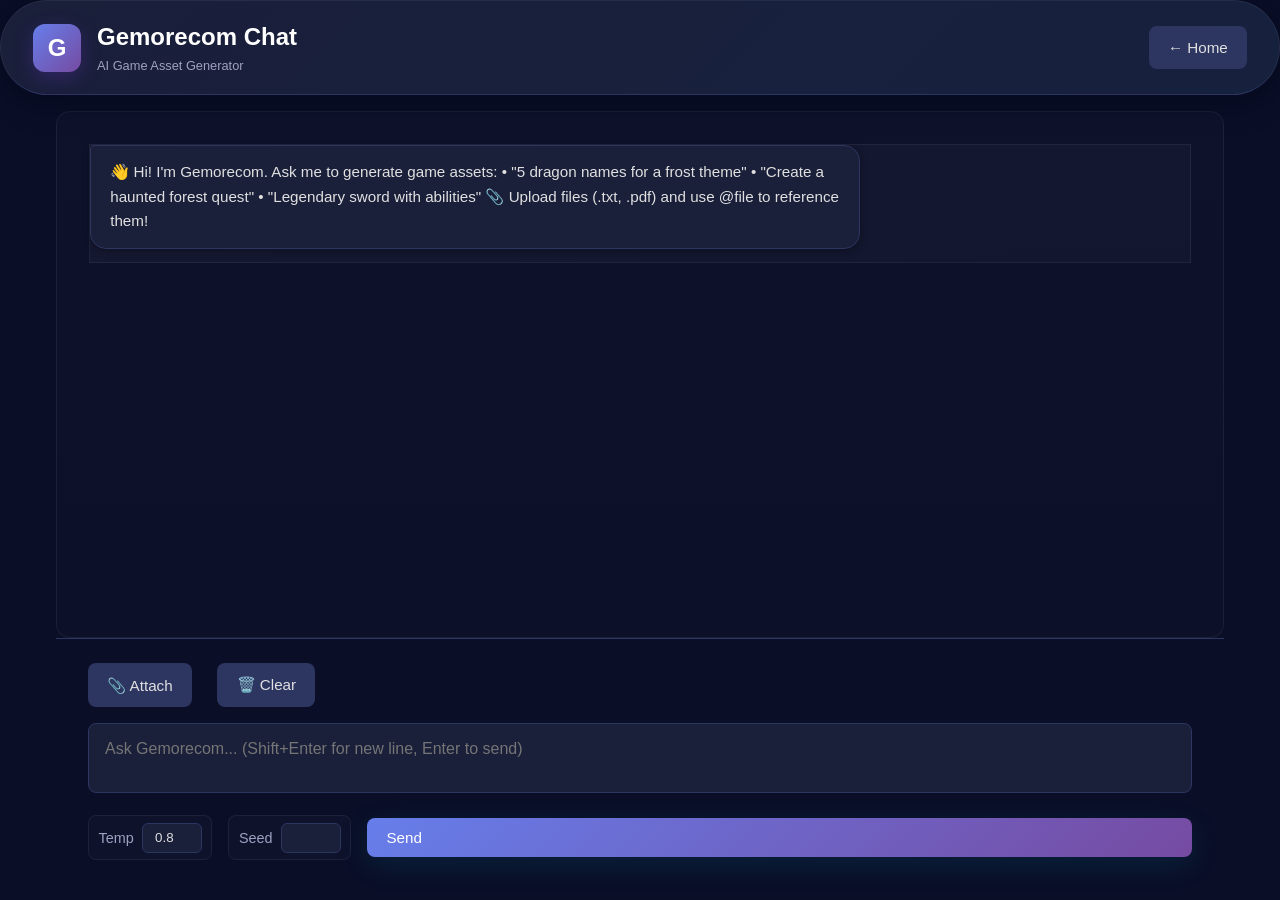
<file: templates/aichat.html>
<!doctype html>
<html lang="en">
<head>
  <meta charset="utf-8" />
  <meta name="viewport" content="width=device-width,initial-scale=1">
  <title>Gemorecom — AI Chat</title>
  <link rel="stylesheet" href="/static/css/style.css">
  <style>
    * { margin: 0; padding: 0; box-sizing: border-box; }
    body { font-family: -apple-system, BlinkMacSystemFont, 'Segoe UI', Roboto, sans-serif; background: #0a0e27; color: #e0e0e0; display: flex; flex-direction: column; height: 100vh; }
    
    .header { background: linear-gradient(135deg, #1a1f3a 0%, #16213e 100%); border-bottom: 1px solid #2d3561; padding: 1.2rem 2rem; display: flex; justify-content: space-between; align-items: center; position: static !important; top: auto !important; left: auto !important; transform: none !important; width: 100% !important; max-width: 100% !important; z-index: auto !important; }
    .brand { display: flex; align-items: center; gap: 1rem; }
    .logo { width: 48px; height: 48px; background: linear-gradient(135deg, #667eea 0%, #764ba2 100%); border-radius: 12px; display: flex; align-items: center; justify-content: center; font-weight: bold; font-size: 1.5rem; color: white; }
    .brand h1 { font-size: 1.5rem; font-weight: 700; color: white; }
    .brand .small { font-size: 0.8rem; color: #a0a0c0; margin-top: 0.2rem; }
    .nav-actions { display: flex; gap: 1rem; }
    
    .container { display: flex; flex-direction: column; flex: 1; overflow: hidden; }
    
    .chat-panel { flex: 1; overflow-y: auto; padding: 2rem; display: flex; flex-direction: column; gap: 1rem; scrollbar-width: thin; scrollbar-color: #3d4570 #0a0e27; }
    .chat-panel::-webkit-scrollbar { width: 8px; }
    .chat-panel::-webkit-scrollbar-track { background: #0a0e27; }
    .chat-panel::-webkit-scrollbar-thumb { background: #3d4570; border-radius: 4px; }
    
    .message-wrapper { display: flex; width: 100%; }
    .message-wrapper.user { justify-content: flex-end; }
    .message-wrapper.bot { justify-content: flex-start; }
    
    .chat-bubble { padding: 0.9rem 1.2rem; border-radius: 16px; max-width: 70%; word-wrap: break-word; animation: slideIn 0.3s ease; line-height: 1.6; font-size: 0.95rem; box-shadow: 0 2px 8px rgba(0, 0, 0, 0.3); }
    .chat-bubble.user { background: linear-gradient(135deg, #667eea 0%, #764ba2 100%); color: white; border-radius: 16px 4px 16px 16px; }
    .chat-bubble.bot { background: #1a1f3a; border: 1px solid #2d3561; color: #e0e0e0; border-radius: 4px 16px 16px 16px; }
    @keyframes slideIn { from { opacity: 0; transform: translateY(10px); } to { opacity: 1; transform: translateY(0); } }
    
    .input-area { padding: 1.5rem 2rem; background: #0a0e27; border-top: 1px solid #2d3561; }
    .controls-row { display: flex; gap: 0.8rem; margin-bottom: 1rem; flex-wrap: wrap; }
    .btn { padding: 0.7rem 1.2rem; border: none; border-radius: 8px; cursor: pointer; font-size: 0.95rem; font-weight: 500; transition: all 0.3s; background: #2d3561; color: #e0e0e0; }
    .btn:hover { background: #3d4570; transform: translateY(-2px); }
    .btn.primary { background: linear-gradient(135deg, #667eea 0%, #764ba2 100%); color: white; }
    .btn.primary:hover { transform: translateY(-2px); box-shadow: 0 6px 20px rgba(102, 126, 234, 0.4); }
    .btn:disabled { opacity: 0.5; cursor: not-allowed; transform: none; }
    
    .file-input-wrapper { position: relative; overflow: hidden; display: inline-block; }
    .file-input-wrapper input[type=file] { position: absolute; left: -9999px; }
    .file-name { font-size: 0.85rem; color: #a0a0c0; display: inline-flex; align-items: center; gap: 0.5rem; }
    
    #inputText { width: 100%; padding: 1rem; border: 1px solid #2d3561; border-radius: 8px; background: #1a1f3a; color: #e0e0e0; font-size: 1rem; resize: none; max-height: 120px; font-family: inherit; transition: border-color 0.3s; }
    #inputText:focus { outline: none; border-color: #667eea; box-shadow: 0 0 0 3px rgba(102, 126, 234, 0.1); }
    
    .chat-controls { display: flex; gap: 1rem; align-items: center; }
    .knob { display: flex; align-items: center; gap: 0.5rem; font-size: 0.9rem; color: #a0a0c0; }
    .knob input { width: 60px; padding: 0.4rem; border: 1px solid #2d3561; border-radius: 6px; background: #1a1f3a; color: #e0e0e0; }
    
    .loading-dots { display: inline-block; }
    .loading-dots span { display: inline-block; width: 8px; height: 8px; border-radius: 50%; background: #667eea; margin: 0 4px; animation: pulse 1.4s infinite; }
    .loading-dots span:nth-child(2) { animation-delay: 0.2s; }
    .loading-dots span:nth-child(3) { animation-delay: 0.4s; }
    @keyframes pulse { 0%, 60%, 100% { opacity: 0.6; transform: scale(0.8); } 30% { opacity: 1; transform: scale(1); } }
    
    .error-msg { color: #ff6b6b; padding: 0.8rem; background: rgba(255, 107, 107, 0.1); border-left: 3px solid #ff6b6b; border-radius: 4px; }
  </style>
</head>
<body>
  <header class="header">
    <div class="brand">
      <div class="logo">G</div>
      <div>
        <h1>Gemorecom Chat</h1>
        <div class="small">AI Game Asset Generator</div>
      </div>
    </div>
    <div class="nav-actions">
      <a class="btn" href="/">← Home</a>
    </div>
  </header>

  <div class="container">
    <div class="chat-panel" id="chatPanel"></div>

    <div class="input-area">
      <div class="controls-row">
        <div class="file-input-wrapper">
          <label for="fileInput" class="btn">📎 Attach</label>
          <input id="fileInput" type="file" accept=".txt,.pdf" />
        </div>
        <span class="file-name" id="fileName"></span>
        <button id="clearBtn" class="btn">🗑️ Clear</button>
      </div>

      <textarea id="inputText" placeholder="Ask Gemorecom... (Shift+Enter for new line, Enter to send)"></textarea>
      
      <div class="chat-controls" style="margin-top: 1rem;">
        <div class="knob">Temp <input id="temp" type="number" min="0" max="2" step="0.1" value="0.8"></div>
        <div class="knob">Seed <input id="seed" type="number" value=""></div>
        <button id="sendBtn" class="btn primary" style="flex: 1;">Send</button>
      </div>
    </div>
  </div>

  <script>
    let uploadedFileContent = null;
    let isGenerating = false;

    const panel = document.getElementById('chatPanel');
    const input = document.getElementById('inputText');
    const btn = document.getElementById('sendBtn');
    const tempEl = document.getElementById('temp');
    const seedEl = document.getElementById('seed');
    const fileInput = document.getElementById('fileInput');
    const fileNameEl = document.getElementById('fileName');
    const clearBtn = document.getElementById('clearBtn');

    function addMessage(text, role = 'bot') {
      const wrapper = document.createElement('div');
      wrapper.className = `message-wrapper ${role}`;
      const bubble = document.createElement('div');
      bubble.className = `chat-bubble ${role}`;
      bubble.textContent = text;
      wrapper.appendChild(bubble);
      panel.appendChild(wrapper);
      panel.scrollTop = panel.scrollHeight;
      return bubble;
    }

    function appendToLastMessage(text) {
      const bubbles = panel.querySelectorAll('.chat-bubble.bot');
      if (bubbles.length > 0) {
        const last = bubbles[bubbles.length - 1];
        last.textContent += text;
        panel.scrollTop = panel.scrollHeight;
        return last;
      }
    }

    fileInput.addEventListener('change', async (e) => {
      const file = e.target.files[0];
      if (!file) return;

      const formData = new FormData();
      formData.append('file', file);

      try {
        const resp = await fetch('/api/upload-file', {
          method: 'POST',
          body: formData
        });
        const data = await resp.json();
        
        if (data.success) {
          uploadedFileContent = data.content;
          fileNameEl.textContent = `✓ ${data.filename}`;
          addMessage(`📄 "${data.filename}" uploaded! Use @file in prompts to reference it.`, 'bot');
        } else {
          addMessage(`❌ ${data.error}`, 'bot');
        }
      } catch (err) {
        addMessage(`❌ Upload failed: ${err.message}`, 'bot');
      }
    });

    clearBtn.addEventListener('click', () => {
      panel.innerHTML = '';
      uploadedFileContent = null;
      fileNameEl.textContent = '';
      fileInput.value = '';
      input.value = '';
    });

    async function generate() {
      if (isGenerating) return;

      const text = input.value.trim();
      if (!text) return;

      isGenerating = true;
      btn.disabled = true;

      addMessage(text, 'user');
      input.value = '';

      const body = {
        prompt: text.replace('@file', ''),
        temperature: parseFloat(tempEl.value),
        seed: seedEl.value ? Number(seedEl.value) : null
      };

      if (uploadedFileContent && text.includes('@file')) {
        body.file_content = uploadedFileContent;
      }

      const msgBubble = addMessage('');
      
      try {
        const resp = await fetch('/api/generate', {
          method: 'POST',
          headers: { 'Content-Type': 'application/json' },
          body: JSON.stringify(body)
        });

        if (!resp.ok) throw new Error(`HTTP ${resp.status}`);

        const reader = resp.body.getReader();
        const decoder = new TextDecoder();
        let buffer = '';

        while (true) {
          const { done, value } = await reader.read();
          if (done) break;

          buffer += decoder.decode(value, { stream: true });
          const lines = buffer.split('\n');

          for (let i = 0; i < lines.length - 1; i++) {
            const line = lines[i].trim();
            if (!line) continue;

            try {
              const json = JSON.parse(line);
              if (json.type === 'done') {
                // Stream finished
              } else if (json.token) {
                msgBubble.textContent += json.token;
                panel.scrollTop = panel.scrollHeight;
              }
            } catch (e) {
              // Skip invalid JSON
            }
          }

          buffer = lines[lines.length - 1];
        }

        if (buffer.trim()) {
          try {
            const json = JSON.parse(buffer);
            if (json.token) {
              msgBubble.textContent += json.token;
            }
          } catch (e) {}
        }

      } catch (err) {
        msgBubble.innerHTML = `<div class="error-msg">❌ Error: ${err.message}</div>`;
      } finally {
        isGenerating = false;
        btn.disabled = false;
        input.focus();
      }
    }

    btn.addEventListener('click', generate);

    input.addEventListener('keydown', (e) => {
      if (e.key === 'Enter' && !e.shiftKey && !isGenerating) {
        e.preventDefault();
        generate();
      }
    });

    addMessage('👋 Hi! I\'m Gemorecom. Ask me to generate game assets:\n• "5 dragon names for a frost theme"\n• "Create a haunted forest quest"\n• "Legendary sword with abilities"\n\n📎 Upload files (.txt, .pdf) and use @file to reference them!', 'bot');
  </script>
</body>
</html>
</file>
<file: static/css/style.css>
/* style.css
   Gemorecom — stylish responsive UI for game demo + AI chat
   Mobile-first, modern glass look, full-screen hero video, card gallery,
   chat UI styles, accessibility-friendly
*/

/* Reset & base */
:root{
  --bg1: #0f1724;
  --bg2: #071025;
  --accent: #7c3aed;
  --accent-2: #06b6d4;
  --glass: rgba(255,255,255,0.06);
  --glass-strong: rgba(255,255,255,0.08);
  --muted: rgba(255,255,255,0.65);
  --card-radius: 14px;
  --max-width: 1200px;
  --shadow: 0 6px 30px rgba(2,6,23,0.6);
  --glass-border: rgba(255,255,255,0.06);
  font-family: Inter, ui-sans-serif, system-ui, -apple-system, "Segoe UI", Roboto, "Helvetica Neue", Arial;
}

*{box-sizing:border-box}
html,body{height:100%}
body{
  margin:0;
  background: linear-gradient(180deg,var(--bg1),var(--bg2));
  color: #e6eef8;
  -webkit-font-smoothing:antialiased;
  -moz-osx-font-smoothing:grayscale;
  line-height:1.4;
  overflow-y:scroll;
}

/* Layout wrappers */
.container{
  width:calc(100% - 2rem);
  max-width:var(--max-width);
  margin:0 auto;
  padding:1rem;
}

/* NAV */
.header{
  position:fixed;
  top:12px;
  left:50%;
  transform:translateX(-50%);
  width:calc(100% - 40px);
  max-width:var(--max-width);
  z-index:60;
  display:flex;
  align-items:center;
  justify-content:space-between;
  gap:1rem;
  padding:0.6rem 1rem;
  background: linear-gradient(180deg, rgba(255,255,255,0.02), rgba(255,255,255,0.01));
  border-radius:999px;
  box-shadow: var(--shadow);
  border:1px solid var(--glass-border);
  backdrop-filter: blur(6px) saturate(120%);
}

.brand{
  display:flex;
  align-items:center;
  gap:0.8rem;
}
.logo{
  width:44px;height:44px;border-radius:10px;
  background: linear-gradient(135deg,var(--accent),var(--accent-2));
  display:flex;align-items:center;justify-content:center;font-weight:700;color:white;
  box-shadow: 0 6px 20px rgba(124,58,237,0.24);
}
.brand h1{font-size:1.05rem;margin:0}
.nav-actions{display:flex;align-items:center;gap:0.6rem}
.btn{
  display:inline-flex;align-items:center;gap:0.6rem;padding:0.55rem 0.9rem;border-radius:10px;
  background:linear-gradient(90deg, rgba(255,255,255,0.03), rgba(255,255,255,0.02));
  border:1px solid var(--glass-border); color:var(--muted); text-decoration:none; cursor:pointer;
  transition:transform .14s ease, box-shadow .14s;
  font-weight:600;
}
.btn.primary{
  background: linear-gradient(90deg, var(--accent), var(--accent-2));
  color:#fff; border: none; box-shadow: 0 8px 30px rgba(6,182,212,0.12);
}
.btn:hover{ transform:translateY(-3px) }

/* HERO */
.hero{
  position:relative;
  width:100%;
  min-height:95vh;
  display:flex;
  align-items:center;
  justify-content:center;
  overflow:hidden;
  border-radius:18px;
  margin-top:72px; /* nav space */
}

/* full-screen video background */
.hero video{
  position:absolute; inset:0; width:100%; height:100%; object-fit:cover; z-index:0; filter:contrast(1.05) saturate(1.05) brightness(.85);
}
.hero::after{
  content:"";
  position:absolute; inset:0; z-index:1;
  background: linear-gradient(180deg, rgba(6,6,12,0.18), rgba(2,6,23,0.6));
  mix-blend-mode: multiply;
}
.hero-inner{
  position:relative; z-index:4; display:flex; flex-direction:column; gap:1.2rem; align-items:flex-start;
  padding:2rem; max-width:1100px; width:100%;
}

/* hero content */
.lead{
  background: linear-gradient(90deg, rgba(255,255,255,0.02), rgba(255,255,255,0.01));
  border-radius:16px; padding:1.5rem; width:100%; border:1px solid var(--glass-border);
  backdrop-filter: blur(8px) saturate(120%);
}
.lead h2{
  margin:0 0 .5rem 0; font-size:clamp(1.6rem, 3.4vw, 3.2rem); letter-spacing:-0.02em; line-height:1.02;
  background: linear-gradient(90deg,#fff, #e6f8ff 40%, rgba(255,255,255,0.7));
  -webkit-background-clip:text; -webkit-text-fill-color:transparent;
}
.lead p{margin:0;color:var(--muted); font-size:1rem}

/* quick actions */
.hero-actions{display:flex; gap:0.8rem; margin-top:1rem}
.btn.large{padding:0.9rem 1.2rem; font-size:1rem}

/* GALLERY: videos + image cards */
.section{
  margin-top:2rem; padding:1rem 0;
}
.grid{
  display:grid;
  grid-template-columns: repeat(2, 1fr);
  gap:1rem;
}
@media(min-width:760px){
  .grid{ grid-template-columns: repeat(3, 1fr); }
}
@media(min-width:1100px){
  .grid{ grid-template-columns: repeat(4, 1fr); }
}

.card{
  position:relative; overflow:hidden; border-radius:var(--card-radius);
  background: linear-gradient(180deg, rgba(255,255,255,0.02), rgba(255,255,255,0.01));
  border:1px solid var(--glass-border); padding:0; min-height:160px;
  box-shadow: 0 10px 30px rgba(2,6,23,0.6);
  transition: transform .22s cubic-bezier(.2,.9,.3,1), box-shadow .22s;
}
.card:hover{ transform: translateY(-8px) }
.card .media{ width:100%; height:160px; object-fit:cover; display:block; }
.card .meta{ padding:0.9rem 1rem; display:flex; justify-content:space-between; align-items:center; gap:0.6rem; }
.card .title{ font-weight:700; font-size:0.95rem; color:#fff }
.card .sub{ font-size:0.85rem; color:var(--muted) }

/* hero small thumbnails row */
.thumb-row{ display:flex; gap:0.8rem; margin-top:1rem; overflow:auto; padding-bottom:6px}
.thumb{ min-width:220px; border-radius:12px; overflow:hidden; border:1px solid var(--glass-border); background:var(--glass) }
.thumb img{ width:100%; height:120px; object-fit:cover; display:block }

/* SECTION HEAD */
.section-header{ display:flex; align-items:center; justify-content:space-between; gap:1rem; margin-bottom:0.8rem;}
.section-header h3{ margin:0; font-size:1.1rem; color:#fff}

/* CHAT button special */
.meet-button{
  padding:0.65rem 1rem; border-radius:12px; background:linear-gradient(90deg,#ff7ab6,#7c3aed); color:#fff; border:none;
  font-weight:700; cursor:pointer; display:inline-flex; gap:.6rem; align-items:center;
  box-shadow: 0 12px 30px rgba(124,58,237,0.12);
}

/* FOOTER */
.footer{ margin-top:2.5rem; padding:2rem 0; color:var(--muted); text-align:center; font-size:0.95rem }

/* AI CHAT PAGE */
.chat-wrap{ display:flex; flex-direction:column; height: calc(100vh - 90px); margin-top:72px; gap:1rem; padding:1rem; }
.chat-panel{
  flex:1; overflow:auto; padding:1rem; border-radius:14px; background: linear-gradient(180deg, rgba(255,255,255,0.02), rgba(255,255,255,0.01));
  border:1px solid var(--glass-border);
}
.chat-bubble{
  max-width:78%; margin-bottom:0.8rem; padding:0.9rem 1rem; border-radius:14px; line-height:1.4;
  box-shadow: 0 6px 20px rgba(2,6,23,0.6);
}
.user{ margin-left:auto; background: linear-gradient(90deg,#1e293b,#0f1724); color:#fff; border:1px solid rgba(255,255,255,0.03); }
.bot{ margin-right:auto; background: linear-gradient(90deg, rgba(255,255,255,0.03), rgba(255,255,255,0.02)); color:var(--muted); border:1px solid var(--glass-border); }

/* chat input area */
.chat-input-area{ display:flex; gap:0.6rem; align-items:center; padding:0.6rem; border-radius:10px; background:linear-gradient(180deg, rgba(255,255,255,0.01), rgba(255,255,255,0.005)); border:1px solid rgba(255,255,255,0.02) }
.chat-input{ flex:1; padding:0.8rem 1rem; border-radius:10px; background:transparent; border:none; outline:none; color:#fff; font-size:0.95rem }
.chat-controls{ display:flex; gap:0.5rem; align-items:center; }

/* control knobs */
.knob{ display:flex; gap:0.5rem; align-items:center; background:rgba(255,255,255,0.02); padding:0.4rem 0.6rem; border-radius:8px; border:1px solid var(--glass-border) }
.knob input{ width:72px; background:transparent; border:none; color:#fff; outline:none; text-align:center }

/* small utility */
.small{ font-size:0.86rem; color:var(--muted) }
.center{ display:flex; align-items:center; justify-content:center }

/* subtle animations */
@keyframes floaty {
  0%{ transform: translateY(0px) }
  50%{ transform: translateY(-6px) }
  100%{ transform: translateY(0px) }
}
.pulse{ animation: floaty 6s ease-in-out infinite }

/* accessibility focus */
.btn:focus, .meet-button:focus, .chat-input:focus { outline: 3px solid rgba(124,58,237,0.16); outline-offset:2px }
</file>
